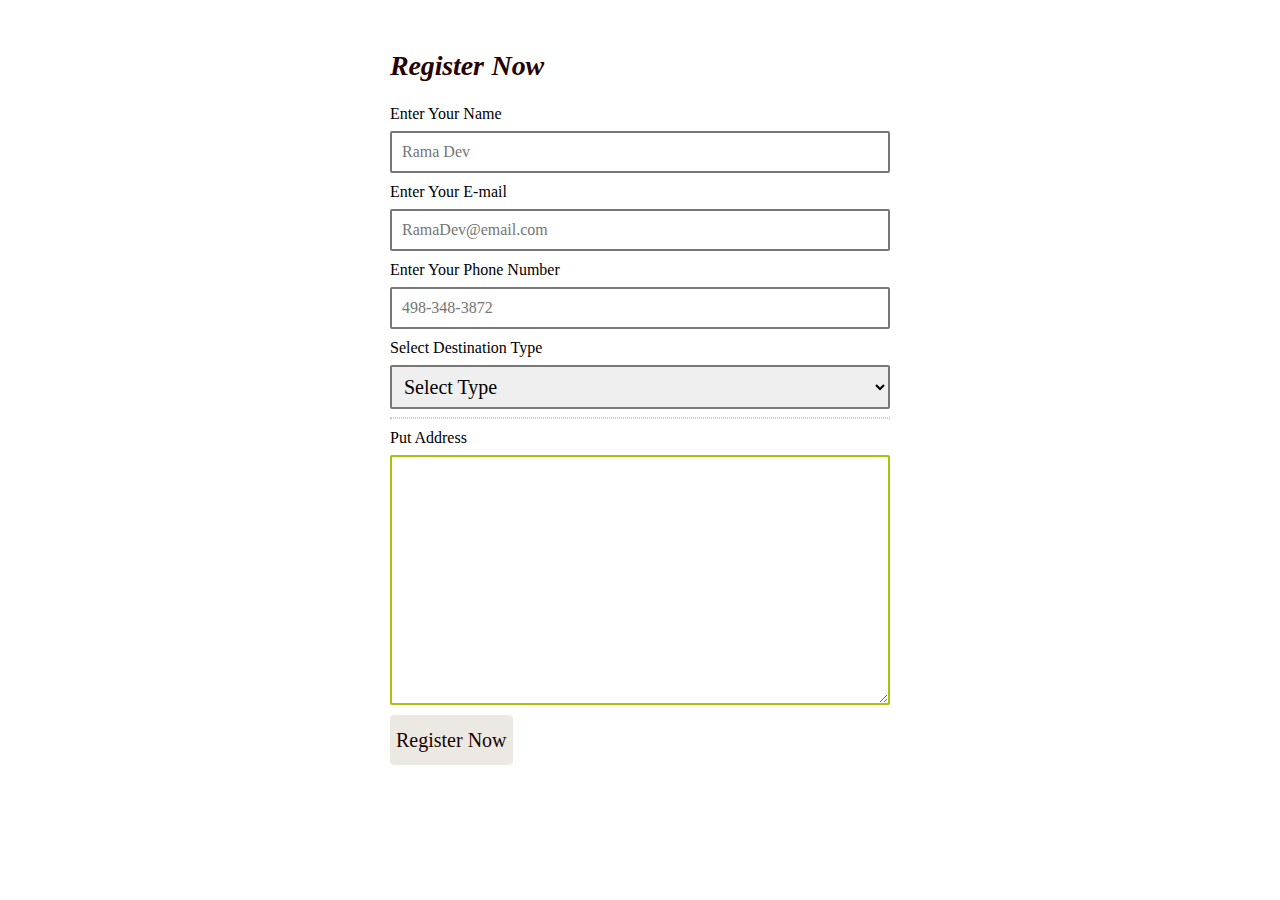
<file: ordernow.html>
<! DOCTYPE html>  
<html>  
<meta name="viewport" content="width=device-width, initial-scale=1">    
<meta charset="UTF-8">    
<title>Order Now</title>     
 </head>  
<style>  
body {  
  width: 500px;  
  margin: 0 auto;  
  padding: 50px;  
  background-image:url('https://media.istockphoto.com/id/1350643908/photo/orange-paper-top-view-abstract-bright-background-without-texture.jpg?b=1&s=170667a&w=0&k=20&c=aNwk1MWvLMpgShx8nqxqatcUVdVxEi3dSRc9XfmpDa8=');
  background-repeat: no-repeat;
  background-attachment: fixed;
  background-size:100% 100%
}  
div.elem-group {  
  margin: 10px 0;  
}  
div.elem-group.inlined {  
  width: 49%;  
  display: inline-block;  
 
  margin-left: 1%;  
}  
label {  
  display: block;  
  font-family: 'Nanum Gothic';  
  padding-bottom: 8px;  
  font-size: 1em;  
}  
input {  
  border-radius: 2px;  
  border: 2px solid #777;  
  box-sizing: border-box;  
  font-size: 1em;  
  font-family: 'Nanum Gothic';  
  width: 100%;  
  padding: 10px;  
}  
select {  
  border-radius: 2px;  
  border: 2px solid #777;  
  box-sizing: border-box;  
  font-size: 1.25em;  
  font-family: 'Nanum Gothic';  
  width: 100%;  
  padding: 8px;  
}  
textarea {  
  border-radius: 2px;  
  border: 2px solid #aac209;  
  box-sizing: border-box;  
  font-size: 1em;  
  font-family: 'Nanum Gothic';  
  width: 100%;  
  padding: 8px;  
}  
div.elem-group.inlined input {  
  width: 95%;  
  display: inline-block;  
}  
h1 {  
  position: relative;  
  padding: 0;  
  margin: 0;  
  font-family: "Raleway", sans-serif;  
  font-weight: 300;  
  font-size: 40px;  
  color: #080808;  
  -webkit-transition: all 0.4s ease 0s;  
  -o-transition: all 0.4s ease 0s;  
  transition: all 0.4s ease 0s;  
  text-align: center;  
}  
textarea {  
  height: 250px;  
}  
h2 {  
 font-style: italic;  
font-family: "Playfair Display","Bookman",serif;  
 color: #250202;   
letter-spacing: -0.005em;   
word-spacing: 1px;  
font-size: 1.75em;  
font-weight: bold;  
  }  
hr {  
  border: 1px dotted #ccc;  
}  
button {  
  height: 50px;  
  background: rgb(236, 233, 227);  
  border: none;  
  color: rgb(28, 2, 2);  
  font-size: 1.25em;  
  font-family: 'Nanum Gothic';  
  border-radius: 4px;  
  cursor: pointer;  
}  
button:hover {  
  border: 2px solid black;  
}  
</style>  
<body>  
 <h2> Register Now </h2>   
<form action="#" method="post">  
  <div class="elem-group">  
    <label for="name"> Enter Your Name </label>  
    <input type="text" id="name" name="visitor_name" placeholder="Rama Dev" pattern= [A-Z\sa-z]{3,20} required>  
  </div>  
  <div class="elem-group">  
    <label for="email"> Enter Your E-mail </label>  
    <input type="email" id="email" name="visitor_email" placeholder="RamaDev@email.com" required>  
  </div>  
  <div class="elem-group">  
    <label for="phone"> Enter Your Phone Number </label>  
    <input type="tel" id="phone" name="visitor_phone" placeholder="498-348-3872" pattern=(\d{3})-?\s?(\d{3})-?\s?(\d{4}) required>  
  </div>  

    <label for="room-selection"> Select Destination Type </label>  
    <select id="room-selection" name="room_preference" required>  
        <option value=""> Select Type </option>  
        <option value="connecting"> Home </option>  
        <option value="adjoining"> Office </option>  
        <option value="adjacent"> University </option>  
    </select>  
  </div>  
  <hr>  
  <div class="elem-group">  
    <label for="message"> Put Address </label>  
    <textarea id="message" name="visitor_message" placeholder="Tell us anything else that might be important." required> </textarea>  
  </div>  
  <button type="submit"> Register Now </button>  
</form>  
<script>  
var currentDateTime = new Date();  
var year = currentDateTime.getFullYear();  
var month = (currentDateTime.getMonth() + 1);  
var date = (currentDateTime.getDate() + 1);  
if(date < 10) {  
  date = '0' + date;  
}  
if(month < 10) {  
  month = '0' + month;  
}  
var dateTomorrow = year + "-" + month + "-" + date;  
var checkinElem = document.querySelector("#checkin-date");  
var checkoutElem = document.querySelector("#checkout-date");  
checkinElem.setAttribute("min", dateTomorrow);  
checkinElem.onchange = function () {  
    checkoutElem.setAttribute("min", this.value);  
}  
</script>  
</body>  
</html>
</file>
